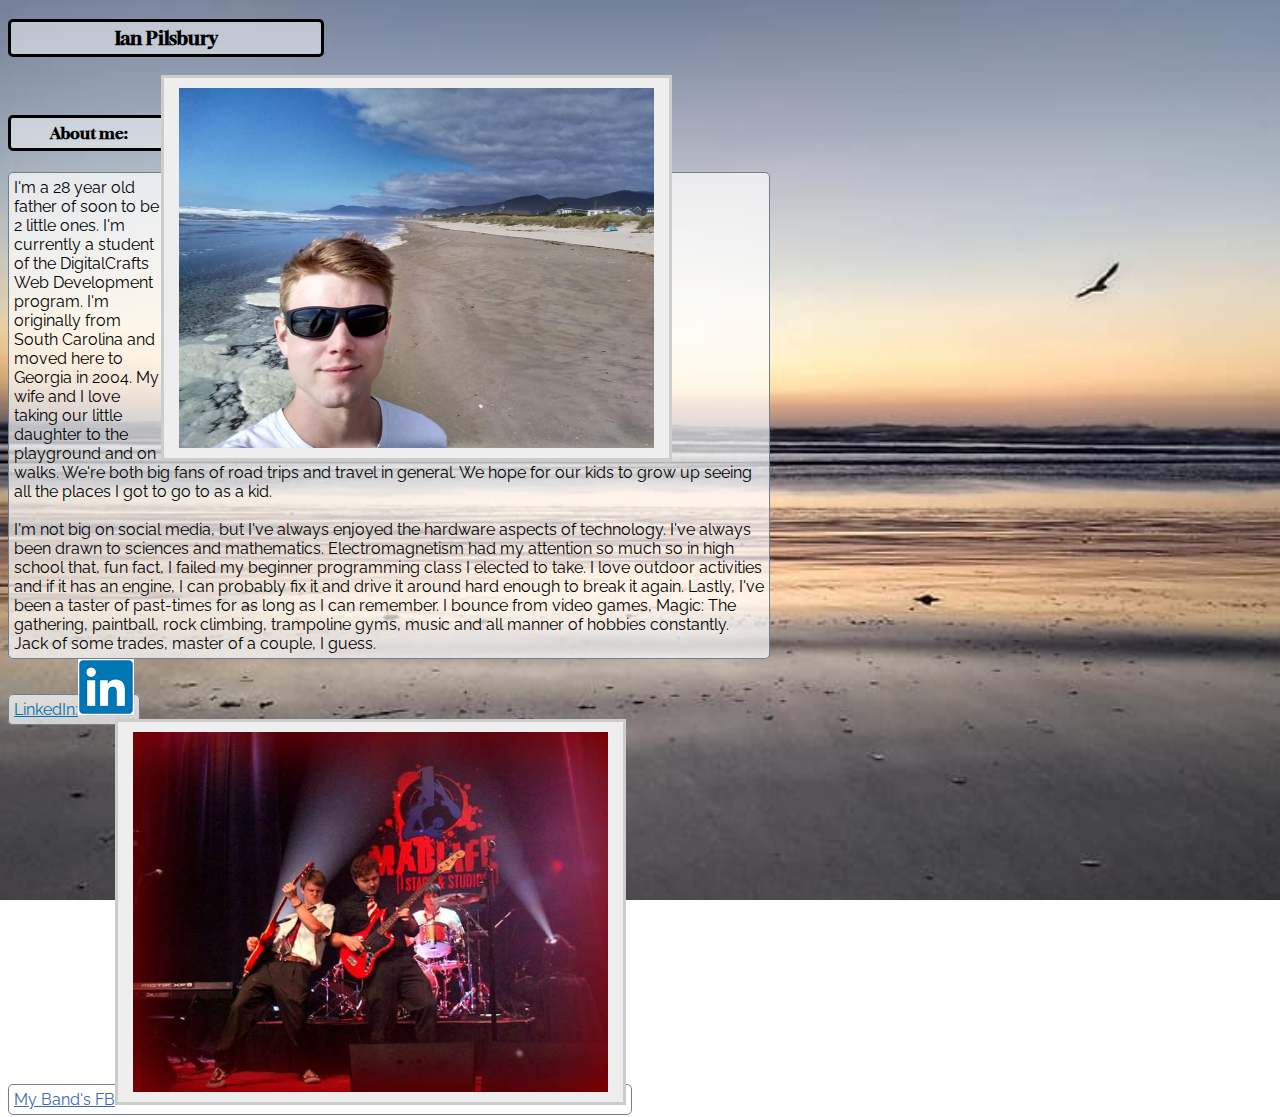
<file: index.html>
<!DOCTYPE html>
<html lang="en">
<head>
    <meta charset="UTF-8">
    <meta http-equiv="X-UA-Compatible" content="IE=edge">
    <meta name="viewport" content="width=device-width, initial-scale=1.0">
    <title>Bio Page</title>
    <link rel="stylesheet" href="style.css">
    <link rel="preconnect" href="https://fonts.googleapis.com">
<link rel="preconnect" href="https://fonts.gstatic.com" crossorigin>
<link href="https://fonts.googleapis.com/css2?family=Gloock&family=Raleway&display=swap" rel="stylesheet">
    <style>
        body {
            background-image: url(seascape.jpeg);
            background-repeat: no-repeat;
            background-attachment:fixed;
            background-size:cover;
        }
    </style>
</head>
<body>
    <header>
        <h3 id="topborder">Ian Pilsbury</h3>
    </header>
    <div>
        <img src="headshot2.jpeg" alt="Pic of me" class="center frame" width="475" height="360">
    </div>
    <br>
    <main>
        <h4 id="topborder">About me:</h4>
        <div>
            <section id="bio">
                I'm a 28 year old father of soon to be 2 little ones. I'm currently a student of the DigitalCrafts Web Development program.
                I'm originally from South Carolina and moved here to Georgia in 2004. My wife and I love taking our little daughter to
                the playground and on walks. We're both big fans of road trips and travel in general. We hope for our kids to grow up seeing
                all the places I got to go to as a kid. 
                <br>
                <br>
                I'm not big on social media, but I've always enjoyed the hardware aspects of technology. I've always been drawn to sciences
                and mathematics. Electromagnetism had my attention so much so in high school that, fun fact, I failed my beginner programming class
                I elected to take. I love outdoor activities and if it has an engine, I can probably fix it and drive it around hard enough to break it again.
                Lastly, I've been a taster of past-times for as long as I can remember. I bounce from video games, Magic: The gathering, paintball, 
                rock climbing, trampoline gyms, music and all manner of hobbies constantly. Jack of some trades, master of a couple, I guess.
                <br>
            </section>
        </div>

            <div>
                <a id="bio" href="https://www.linkedin.com/in/ian-pilsbury-b84788254/" target="_blank" style="color:#0072B1">LinkedIn:<img src="[data-uri]"></a>
                <br>
                <a id="bio" href="https://www.facebook.com/RedTydeRising" style="color:#4267b2;" target="_blank">My Band's FB<img src="rtr.jpeg" class="frame" width="360" height="270"></a>
            </div>
        </div>
    </main>
</body>
</html>
</file>
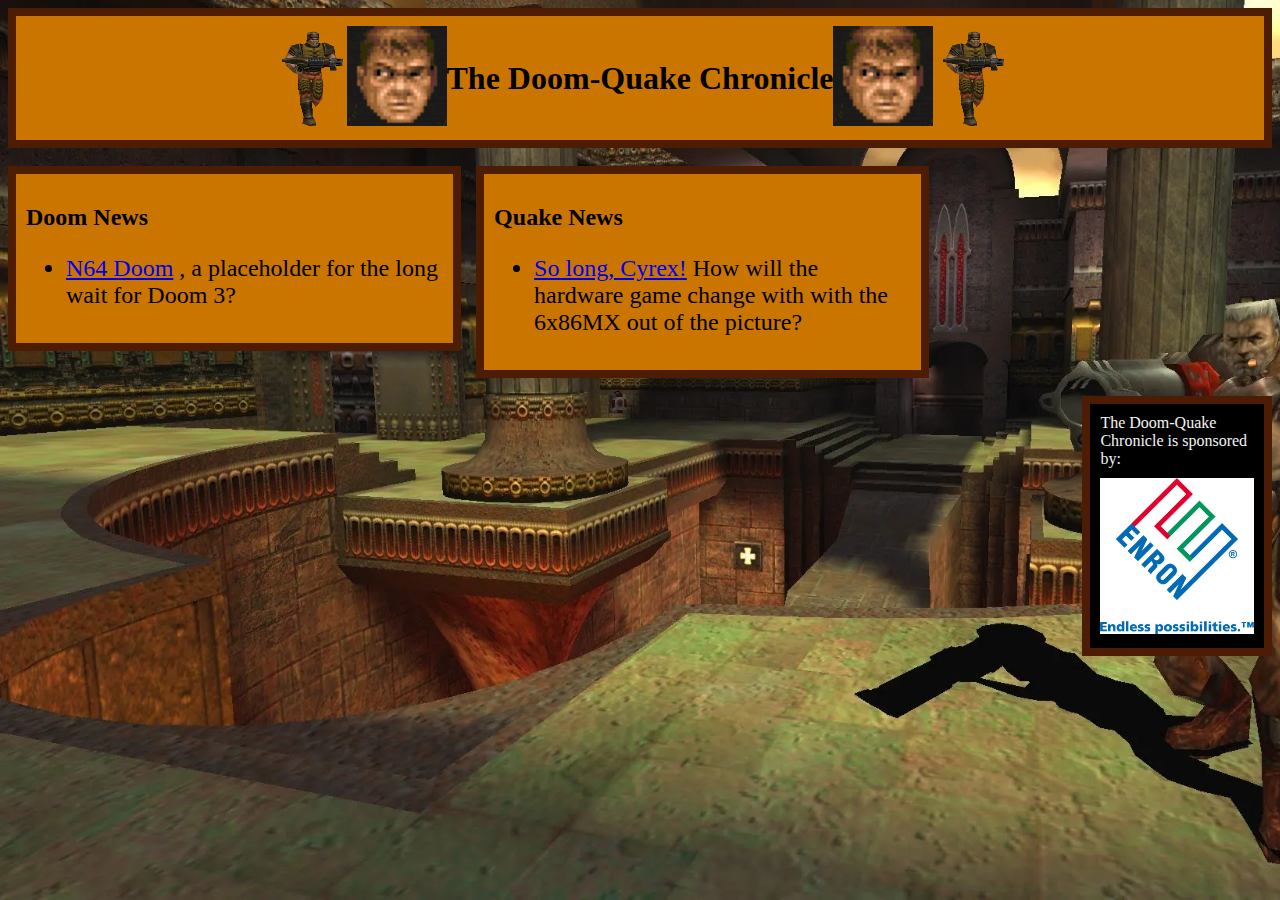
<file: 90's-page/index.html>
<!DOCTYPE html>
<html lang="en">
<head>
    <meta charset="UTF-8">
    <meta http-equiv="X-UA-Compatible" content="IE=edge">
    <meta name="viewport" content="width=device-width, initial-scale=1.0">
    <title>Document</title>
    <link rel="stylesheet" href="style.css">
    <style>
        body {
            background-image: url(site-pics/sarge-background.webp);
            background-repeat: no-repeat;
            background-attachment:fixed;
            background-size:cover;
        }
    </style>
</head>
<body>
    <header class="frame" id="head">
        <aside>
            <img class="head-art" src="site-pics/quake-guy.gif" alt="doom guy face">
        </aside>
        <aside>
            <img class="head-art" src="site-pics/doomguy.gif" alt="doom guy face">
        </aside>
            <h1>The Doom-Quake Chronicle</h1>
        <aside>
            <img class="head-art" src="site-pics/doomguy.gif" alt="doom guy face">
        </aside>
        <aside>
            <img class="head-art" src="site-pics/quake-guy.gif" alt="doom guy face">
        </aside>
    </header>
    <br>
    <main class="main">
        <section class="frame leftarticle" >
            <article>
                <h2>Doom News</h2>
                <ul class="art-font">
                    <li><a href="https://archive.org/details/GamePro_Issue_102_Volume_09_Number_03_1997-03_IDG_Publishing_US/page/n45/mode/2up" target="blank">N64 Doom</a>
                    , a placeholder for the long wait for Doom 3?</li>
                </ul>
                <p></p>
            </article>
            <article>
                
            </article>
        </section>
        <section class="frame leftarticle">
            <article>
                <h2>Quake News</h2>
                <ul class="art-font">
                    <li><a href="https://www.zdnet.com/article/us-report-ibm-to-stop-making-cyrix-chips/" target="_blank">So long, Cyrex!</a>
                        How will the hardware game change with with the 6x86MX out of the picture?
                    </li>
                </ul>
                <p></p>
            </article>
        </section>
    </main>
    <br>

    <footer></footer>
</body>
<section class="ad-grid"> 
    <aside class="ad frame">
        <div>
            The Doom-Quake Chronicle is sponsored by:
            <a href="badtimes.html" target="_blank"><img class="ad-img" src="site-pics/site-ad2.jpeg"></a>
        </div>
    </aside>
</section>
</html>
</file>
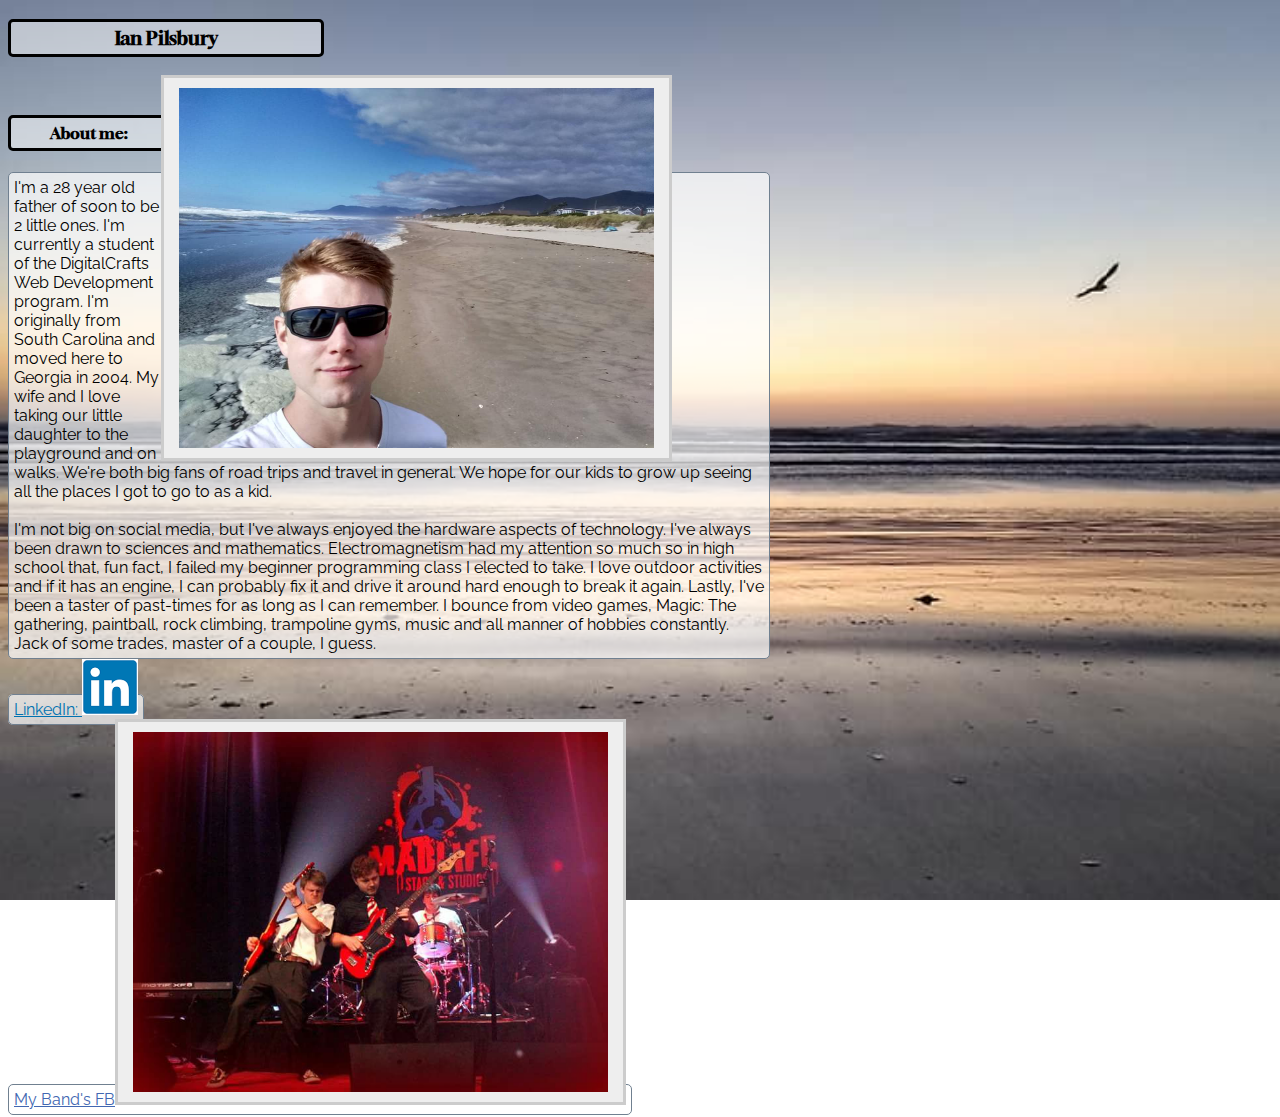
<file: bio-page/index.html>
<!DOCTYPE html>
<html lang="en">
<head>
    <meta charset="UTF-8">
    <meta http-equiv="X-UA-Compatible" content="IE=edge">
    <meta name="viewport" content="width=device-width, initial-scale=1.0">
    <title>Bio Page</title>
    <link rel="stylesheet" href="style.css">
    <link rel="preconnect" href="https://fonts.googleapis.com">
<link rel="preconnect" href="https://fonts.gstatic.com" crossorigin>
<link href="https://fonts.googleapis.com/css2?family=Gloock&family=Raleway&display=swap" rel="stylesheet">
    <style>
        body {
            background-image: url(seascape.jpeg);
            background-repeat: no-repeat;
            background-attachment:fixed;
            background-size:cover;
        }
    </style>
</head>
<body>
    <header>
        <h3 id="topborder">Ian Pilsbury</h3>
    </header>
    <div>
        <img src="headshot2.jpeg" alt="Pic of me" class="center frame" width="475" height="360">
    </div>
    <br>
    <main>
        <h4 id="topborder">About me:</h4>
        <div>
            <section id="bio">
                I'm a 28 year old father of soon to be 2 little ones. I'm currently a student of the DigitalCrafts Web Development program.
                I'm originally from South Carolina and moved here to Georgia in 2004. My wife and I love taking our little daughter to
                the playground and on walks. We're both big fans of road trips and travel in general. We hope for our kids to grow up seeing
                all the places I got to go to as a kid. 
                <br>
                <br>
                I'm not big on social media, but I've always enjoyed the hardware aspects of technology. I've always been drawn to sciences
                and mathematics. Electromagnetism had my attention so much so in high school that, fun fact, I failed my beginner programming class
                I elected to take. I love outdoor activities and if it has an engine, I can probably fix it and drive it around hard enough to break it again.
                Lastly, I've been a taster of past-times for as long as I can remember. I bounce from video games, Magic: The gathering, paintball, 
                rock climbing, trampoline gyms, music and all manner of hobbies constantly. Jack of some trades, master of a couple, I guess.
                <br>
            </section>
        </div>

            <div>
                <a id="bio" href="https://www.linkedin.com/in/ian-pilsbury-b84788254/" target="_blank" style="color:#0072B1">LinkedIn:
                    <img src="[data-uri]"></a>
                <br>
                <a id="bio" href="https://www.facebook.com/RedTydeRising" style="color:#4267b2;" target="_blank">My Band's FB<img src="rtr.jpeg" class="frame" width="360" height="270"></a>
            </div>
        </div>
    </main>
</body>
</html>
</file>
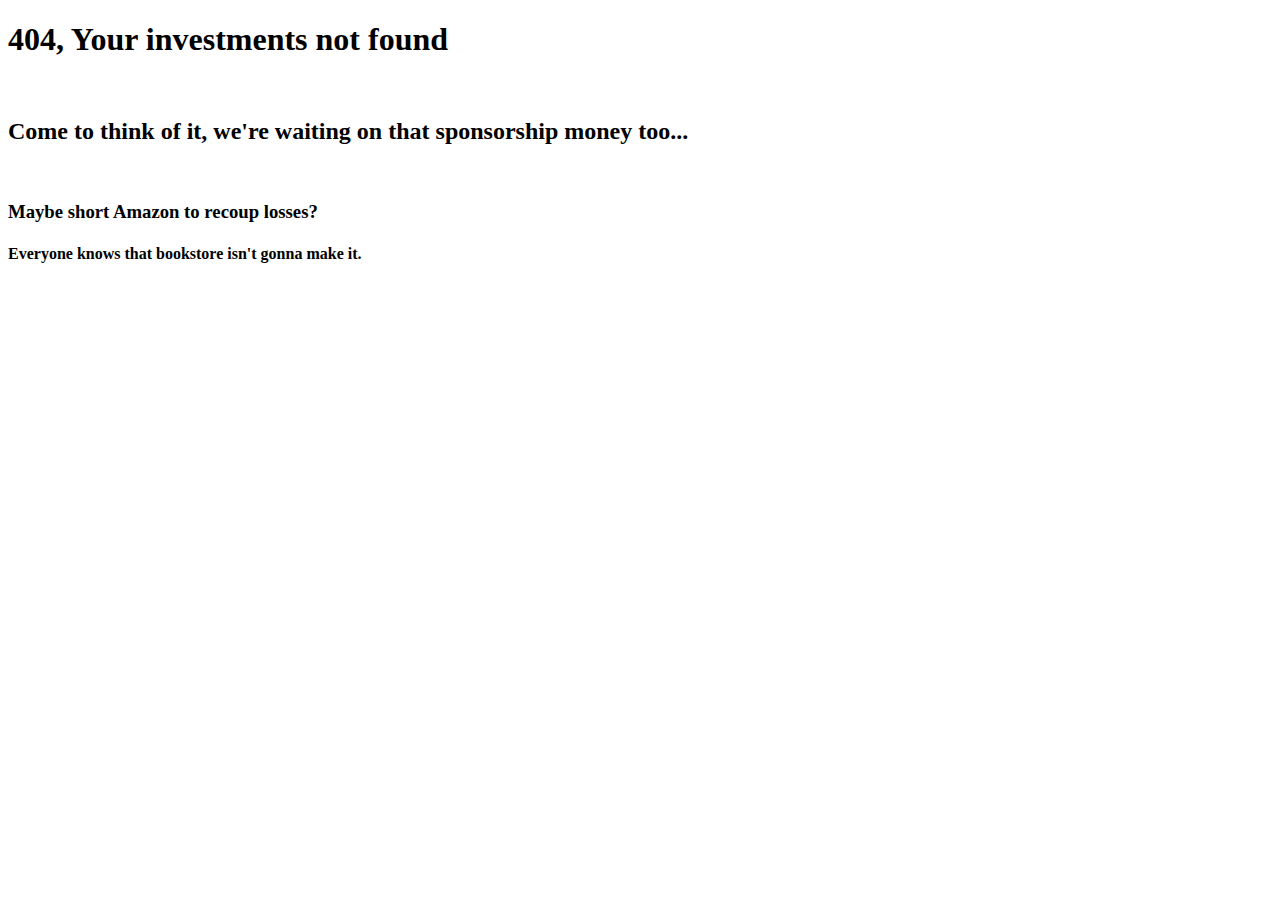
<file: 90's-page/badtimes.html>
<!DOCTYPE html>
<html lang="en">
<head>
    <meta charset="UTF-8">
    <meta http-equiv="X-UA-Compatible" content="IE=edge">
    <meta name="viewport" content="width=device-width, initial-scale=1.0">
    <link rel="stylesheet" href="style.css">
    <title>Uh-Oh</title>
</head>
<body>
    <h1>404, Your investments not found</h1>
    <br>
    <h2>Come to think of it, we're waiting on that sponsorship money too...</h2>
    <br>
    <h3>Maybe short Amazon to recoup losses?</h3>
    <h4>Everyone knows that bookstore isn't gonna make it.</h4>
</body>
</html>
</file>
<file: style.css>
#bio {
    border: 1px solid;
    border-color:slategrey;
    text-align:left;
    inline-size:750px;
    padding:5px;
    border-radius:5px;
    background-color: rgba(255, 255, 255, 0.7);
    font-family: 'Raleway', serif;
}

#topborder {
    border: 3px solid rgb(0, 0, 0);
    text-align:center;
    inline-size:300px;
    padding:5px;
    border-radius:5px;
    background-color: rgba(255, 255, 255, 0.5);
    font-family: 'Gloock', sans-serif;
}

.center {
    float:right;
    padding:10px;
    vertical-align: text-top;
    margin-right: 600px;

}

.frame {
    width:475px;
    height: 360px;
    border: 3px solid #ccc;
    background: #eee;
    padding: 10px 15px;
}
</file>
<file: 90's-page/style.css>
#head {
background-color: rgb(201, 117, 0);
text-align: center;
}
img.head-art {
    width: 100%;
    height:100px;
}

.frame {
    display:flex;
    justify-content: center;
    align-items:center;
    border: 8px solid rgb(77, 28, 4);
    background: rgb(0, 0, 0);
    padding: 10px ;
}

.leftarticle {
    display:flex;
    flex-direction: column;
    justify-content: left;
    align-items: left;
    width: 33%;
    height:100%;
    background-color: rgb(201, 117, 0);
    text-align: left;
}

.centerarticle {
    display:flex;
    flex-direction: column;
    justify-content: left;
    align-items: left;
    width: 33%;
    height:100%;
    background-color: rgb(201, 117, 0);
    text-align: left;
}

.main {
    display:flex;
    align-items: baseline;
    gap:15px;
}

.art-font {
    font-size: 24px;
}

.ad-grid {
    display: grid;
    grid-template-columns: 85% 15%;
    justify-content: flex-end;
}

.ad {
    grid-column:2;
    color: whitesmoke;

}
.ad-img {
    margin-top: 10px;
    width:100%;
    height: auto;
}
</file>
<file: bio-page/style.css>
#bio {
    border: 1px solid;
    border-color:slategrey;
    text-align:left;
    inline-size:750px;
    padding:5px;
    border-radius:5px;
    background-color: rgba(255, 255, 255, 0.7);
    font-family: 'Raleway', serif;
}

#topborder {
    border: 3px solid rgb(0, 0, 0);
    text-align:center;
    inline-size:300px;
    padding:5px;
    border-radius:5px;
    background-color: rgba(255, 255, 255, 0.5);
    font-family: 'Gloock', sans-serif;
}

.center {
    float:right;
    padding:10px;
    vertical-align: text-top;
    margin-right: 600px;

}

.frame {
    width:475px;
    height: 360px;
    border: 3px solid #ccc;
    background: #eee;
    padding: 10px 15px;
}
</file>
